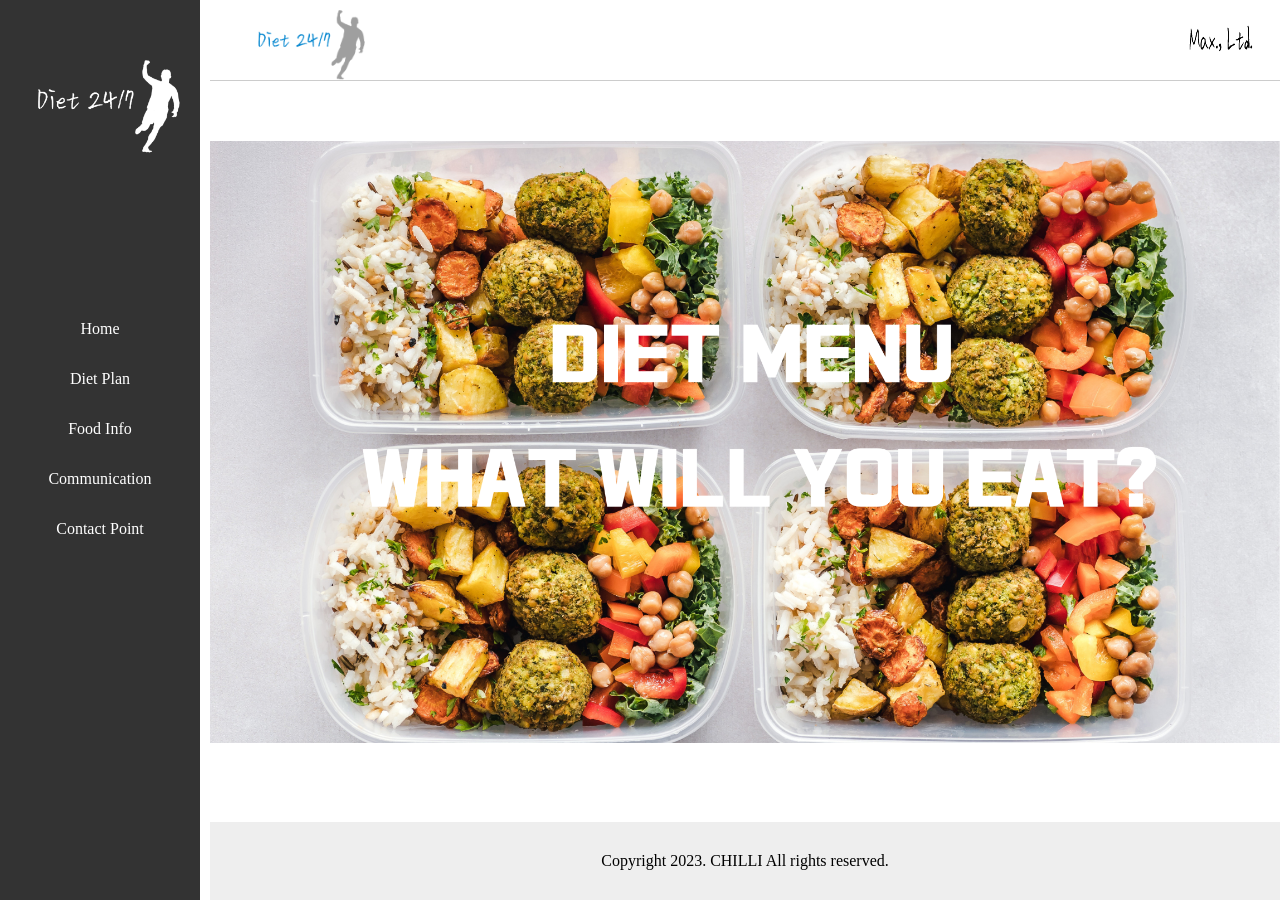
<file: index.html>
<!DOCTYPE html>
<html lang="en">
<head>
    <meta charset="UTF-8">
    <meta name="viewport" content="width=device-width, initial-scale=1.0">
    <link rel="stylesheet" href="https://maxkim77.github.io/Diet247-section2/common.css">
    <title>Document</title>
</head>
<body>
    <!-- Header  -->
    <header class="layout-header">
        <img src="https://maxkim77.github.io/Diet247-section2/IMG/img2.png" width="150px" height="150px">
        <img src="https://maxkim77.github.io/Diet247-section2/IMG/img3.png" width="80px" height="50px">
    </header>
<!-- 사이드메뉴 -->
<div class="left-menu">
    <img src="https://maxkim77.github.io/Diet247-section2/IMG/img1.png" width="200" height="200">
    <ul>
<li><a href="https://maxkim77.github.io/Diet247-1/">Home</a></li>
<li><a href="https://maxkim77.github.io/Diet247/">Diet Plan</a></li>
<li><a href="https://maxkim77.github.io/Diet247-section1/">Food Info</a></li>
<li><a href="https://maxkim77.github.io/Diet247-section2/">Communication</a></li>
<li><a href="https://maxkim77.github.io/Diet247-section3/">Contact Point</a></li>
    </ul>
</div>
<!-- 사이드메뉴 -->
<script id="dsq-count-scr" src="//web2-215nebe4p2.disqus.com/count.js" async></script>
</body>
<main>
<div>

<img src = "https://maxkim77.github.io/Diet247-section2/IMG/img5.png" width="100%" height="100%">
</div>

    <div id="disqus_thread"></div>
<script>
    /**
    *  RECOMMENDED CONFIGURATION VARIABLES: EDIT AND UNCOMMENT THE SECTION BELOW TO INSERT DYNAMIC VALUES FROM YOUR PLATFORM OR CMS.
    *  LEARN WHY DEFINING THESE VARIABLES IS IMPORTANT: https://disqus.com/admin/universalcode/#configuration-variables    */
    /*
    var disqus_config = function () {
    this.page.url = PAGE_URL;  // Replace PAGE_URL with your page's canonical URL variable
    this.page.identifier = PAGE_IDENTIFIER; // Replace PAGE_IDENTIFIER with your page's unique identifier variable
    };
    */
    (function() { // DON'T EDIT BELOW THIS LINE
    var d = document, s = d.createElement('script');
    s.src = 'https://web2-215nebe4p2.disqus.com/embed.js';
    s.setAttribute('data-timestamp', +new Date());
    (d.head || d.body).appendChild(s);
    })();
</script>
<noscript>Please enable JavaScript to view the <a href="https://disqus.com/?ref_noscript">comments powered by Disqus.</a></noscript>
</main>
<!-- 하단부분 -->
<footer class="layout-footer">
    Copyright 2023. CHILLI All rights reserved.
</footer>
<!-- 하단부분 -->
</html>
</file>
